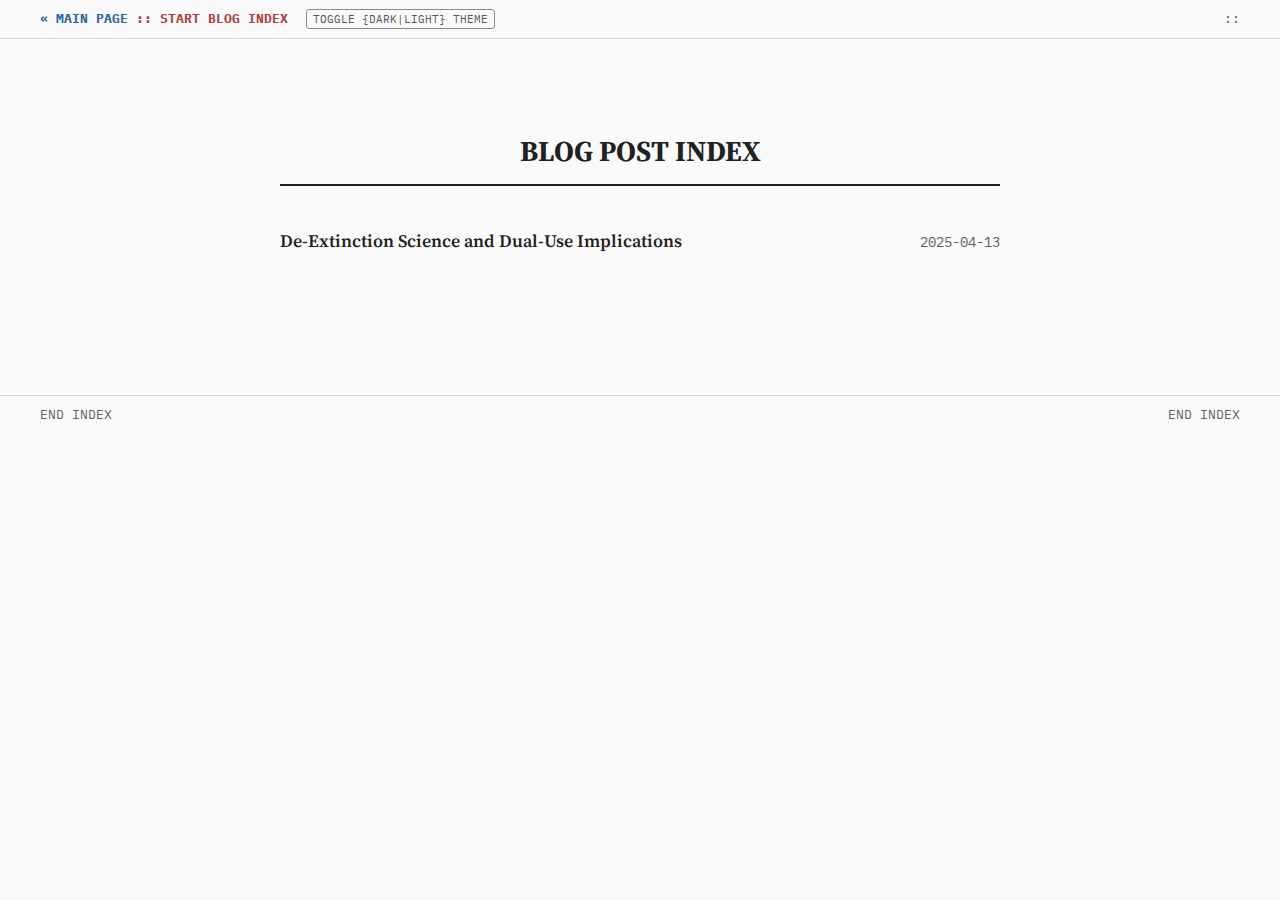
<file: blog/index.html>
<!DOCTYPE html>
<html lang="en">
<head>
    <meta charset="UTF-8">
    <meta name="viewport" content="width=device-width, initial-scale=1.0">
    <title>BLOG INDEX</title>
    <link rel="preconnect" href="https://fonts.googleapis.com">
    <link rel="preconnect" href="https://fonts.gstatic.com" crossorigin>
    <link href="https://fonts.googleapis.com/css2?family=Source+Serif+Pro:wght@400;600;700&family=IBM+Plex+Mono:wght@400;700&display=swap" rel="stylesheet">
    <style>
        /* Reset & Core */
        *, *::before, *::after { box-sizing: border-box; margin: 0; padding: 0; }
        html { scroll-behavior: smooth; }
        body {
            background-color: #FAFAFA; /* Off-white paper */
            color: #212121; /* Dark Charcoal Text */
            font-family: 'IBM Plex Mono', monospace; /* Monospace for index */
            font-size: 14px; /* Smaller base for index */
            line-height: 1.7;
            padding: 0;
            margin: 0;
            transition: background-color 0.3s, color 0.3s; /* Add transition for smooth theme change */
        }

        /* Dark Mode Styles */
        body.dark-mode {
            background-color: #100505; /* Dark background */
            color: #e36b6b; /* Light red text */
        }
        body.dark-mode .report-header,
        body.dark-mode .report-footer {
            background-color: #1A1A1A; /* Darker header/footer */
            border-color: #333;
            color: #AAA;
        }
        body.dark-mode .classification { color: #FF6B6B; } /* Brighter red for classification */
        body.dark-mode .back-link { color: #88AADD; } /* Lighter blue for links */
        body.dark-mode .back-link:hover { color: #EFEFEF; }
        body.dark-mode .index-title {
            color: #FF6B6B; /* Match classification red */
            border-bottom-color: #FF6B6B;
        }
        body.dark-mode .index-item {
             border-bottom-color: #444; /* Darker dotted line */
        }
        body.dark-mode .item-title a {
            color: #FF6B6B; /* Red like title */
        }
        body.dark-mode .item-title a:hover {
            color: #88AADD; /* Lighter blue on hover */
            text-decoration-color: #88AADD;
        }
        body.dark-mode .item-date {
            color: #FF6B6B; /* Red like title */
        }

        /* Theme Toggle Button Style */
        .theme-toggle-button {
            font-family: 'IBM Plex Mono', monospace;
            font-size: 0.7rem;
            background: none;
            border: 1px solid #888;
            color: #555;
            padding: 2px 6px;
            margin-left: 10px; /* Space from previous element */
            cursor: pointer;
            border-radius: 3px;
            transition: background-color 0.2s, color 0.2s, border-color 0.2s;
        }
        .theme-toggle-button:hover {
            background-color: #DDD;
            color: #111;
        }
        body.dark-mode .theme-toggle-button {
            border-color: #666;
            color: #AAA;
        }
        body.dark-mode .theme-toggle-button:hover {
            background-color: #444;
            color: #FFF;
        }

        /* --- Document Structure --- */
        .index-container {
            max-width: 800px;
            margin: 0 auto;
            padding: 3rem 2.5rem 4rem 2.5rem;
        }

        /* --- Header / Classification (Similar to post) --- */
        .report-header, .report-footer {
            font-size: 0.8rem;
            color: #616161;
            text-transform: uppercase;
            padding: 0.5rem 2.5rem;
            border-bottom: 1px solid #D5D5D5;
            margin-bottom: 2.5rem;
            display: flex;
            justify-content: space-between;
            align-items: center;
        }
        .report-footer {
            border-top: 1px solid #D5D5D5;
            border-bottom: none;
            margin-top: 4rem;
            margin-bottom: 0;
            padding-bottom: 0.5rem;
        }
        .classification { font-weight: 700; color: #A94442; /* Deep Red */ }
        .report-ref { text-align: right; }
        .back-link {
            color: #336699;
            text-decoration: none;
            font-weight: 700;
        }
         .back-link:hover {
             text-decoration: underline;
         }

        /* --- Index Title --- */
        .index-title {
            font-family: 'Source Serif Pro', serif;
            font-weight: 700;
            font-size: 1.8rem;
            color: #212121;
            margin-bottom: 2rem;
            text-align: center;
            text-transform: uppercase;
            border-bottom: 2px solid #212121;
            padding-bottom: 0.5rem;
        }

        /* --- Index List --- */
        .index-list {
            list-style: none;
            padding: 0;
            margin: 0;
        }
        .index-item {
            display: flex;
            justify-content: space-between;
            align-items: baseline;
            padding: 0.6rem 0; /* Vertical spacing */
            border-bottom: 1px dotted #BDBDBD; /* Dotted separator */
        }
        .index-item:last-child {
             border-bottom: none;
        }

        .item-title a {
            font-family: 'Source Serif Pro', serif; /* Serif for titles */
            font-size: 1.1rem; /* Slightly larger */
            color: #212121;
            text-decoration: none;
            font-weight: 600;
            transition: color 0.2s;
        }
        .item-title a:hover {
            color: #4A6B82; /* Slate Blue on hover */
            text-decoration: underline;
        }

        .item-ref, .item-date {
            font-size: 0.9rem;
            color: #616161;
            white-space: nowrap; /* Prevent wrapping */
        }
        .item-ref::before {
            content: '[REF: ';
            opacity: 0.8;
        }
         .item-ref::after {
            content: ']';
            opacity: 0.8;
        }
    </style>
</head>
<body>
    <header class="report-header">
        <div>
            <span class="classification"><a href="../index.html" class="back-link">« MAIN PAGE</a> :: START BLOG INDEX</span>
            <button id="theme-toggle" class="theme-toggle-button">TOGGLE {DARK|LIGHT} THEME</button>
        </div>
        <div class="report-ref">::</div>
    </header>

    <div class="index-container">
        <h1 class="index-title">BLOG POST INDEX</h1>

        <ul class="index-list">
            <li class="index-item">
                <span class="item-title"><a href="de-extinction-science.html">De-Extinction Science and Dual-Use Implications</a></span>
                <span class="item-date">2025-04-13</span>
            </li>
            <!-- Add more items here as new posts are created -->
        </ul>
    </div>

    <footer class="report-footer">
        <div>END INDEX</div>
        <div>END INDEX</div>
    </footer>

    <script>
        const themeToggleButton = document.getElementById('theme-toggle');
        const body = document.body;
        const currentTheme = localStorage.getItem('theme');

        // Function to set the theme
        const setTheme = (theme) => {
            if (theme === 'dark') {
                body.classList.add('dark-mode');
                localStorage.setItem('theme', 'dark');
            } else {
                body.classList.remove('dark-mode');
                localStorage.setItem('theme', 'light');
            }
        };

        // Apply the saved theme on initial load
        if (currentTheme) {
            setTheme(currentTheme);
        } else {
            // Optional: Set a default theme if none is saved
            // setTheme('light'); // Default is light
        }

        // Add event listener to the button
        themeToggleButton.addEventListener('click', () => {
            if (body.classList.contains('dark-mode')) {
                setTheme('light');
            } else {
                setTheme('dark');
            }
        });
    </script>

</body>
</html>
</file>
